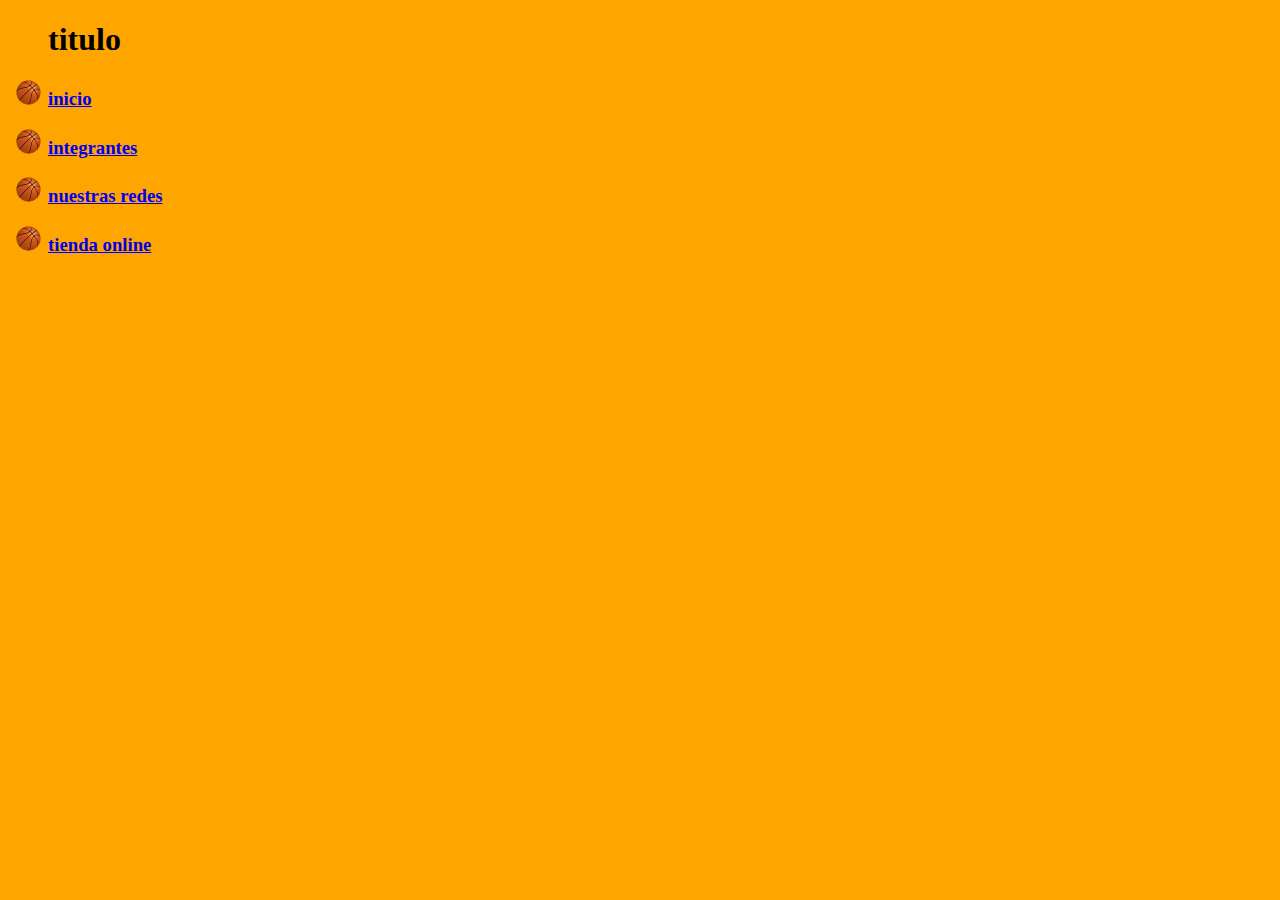
<file: index.html>
<!DOCTYPE html>
<html lang="en">
<head>
    <meta charset="UTF-8">
    <meta http-equiv="X-UA-Compatible" content="IE=edge">
    <meta name="viewport" content="width=device-width, initial-scale=1.0">
    <title>Document</title>
    <link rel="stylesheet" href="style.css" type="text/css">
</head>
<body  class="bodyindex">
    <ul>
    <h1>titulo</h1>
   <li class="lista"><h3><a href="inicio.html">inicio</a></h3></li>

    <li class="lista"><h3><a href="integrantes.html">integrantes</a></h3></li>

    <li class="lista"><h3><a href="redes.html">nuestras redes</a></h3></li>

    <li class="lista"><h3><a href="tienda.html">tienda online</a></h3></li>
</ul>

</body>
</html>
</file>
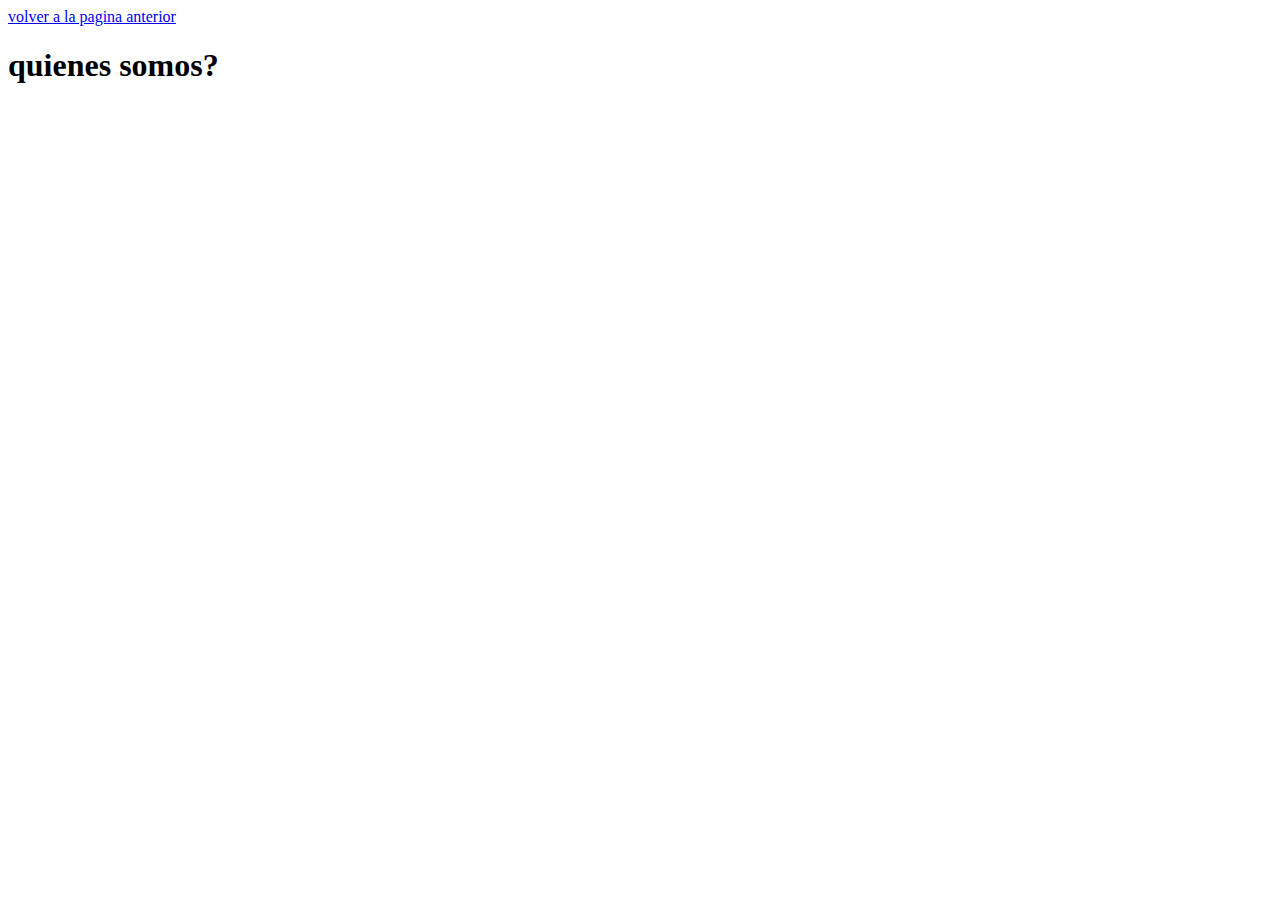
<file: inicio.html>
<!DOCTYPE html>
<html lang="en">
<head>
    <meta charset="UTF-8">
    <meta http-equiv="X-UA-Compatible" content="IE=edge">
    <meta name="viewport" content="width=device-width, initial-scale=1.0">
    <title>inicio</title>
</head>
<body>
    <a href="index.html">volver a la pagina anterior</a>
    <h1>quienes somos?</h1>
</body>
</html>
</file>
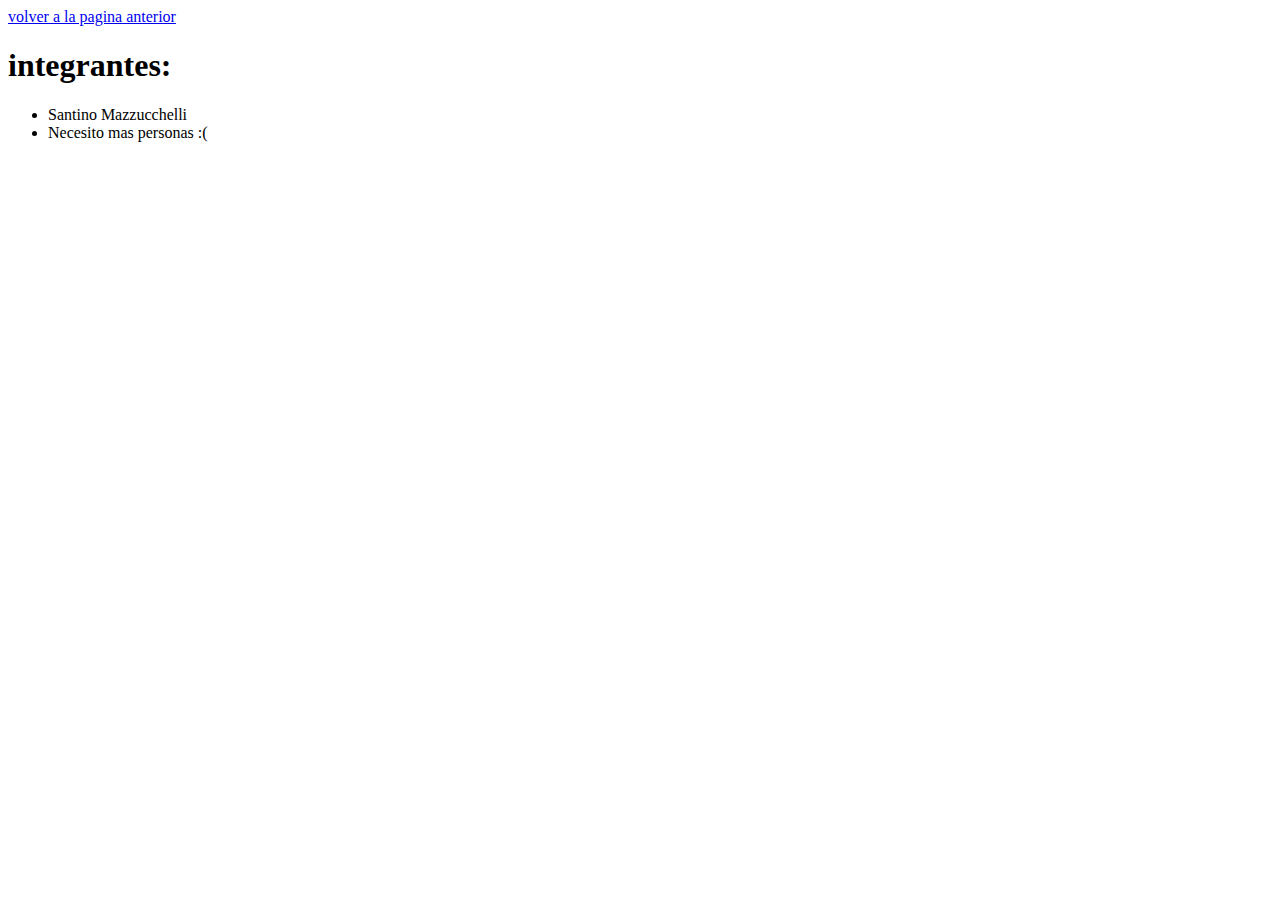
<file: integrantes.html>
<!DOCTYPE html>
<html lang="en">
<head>
    <meta charset="UTF-8">
    <meta http-equiv="X-UA-Compatible" content="IE=edge">
    <meta name="viewport" content="width=device-width, initial-scale=1.0">
    <title>Document</title>
</head>
<body>
    <a href="index.html">volver a la pagina anterior</a>
    <h1>integrantes:</h1>
    <ul>
        <li>Santino Mazzucchelli</li>
        <li>Necesito mas personas :(</li>
    </ul>

</body>
</html>
</file>
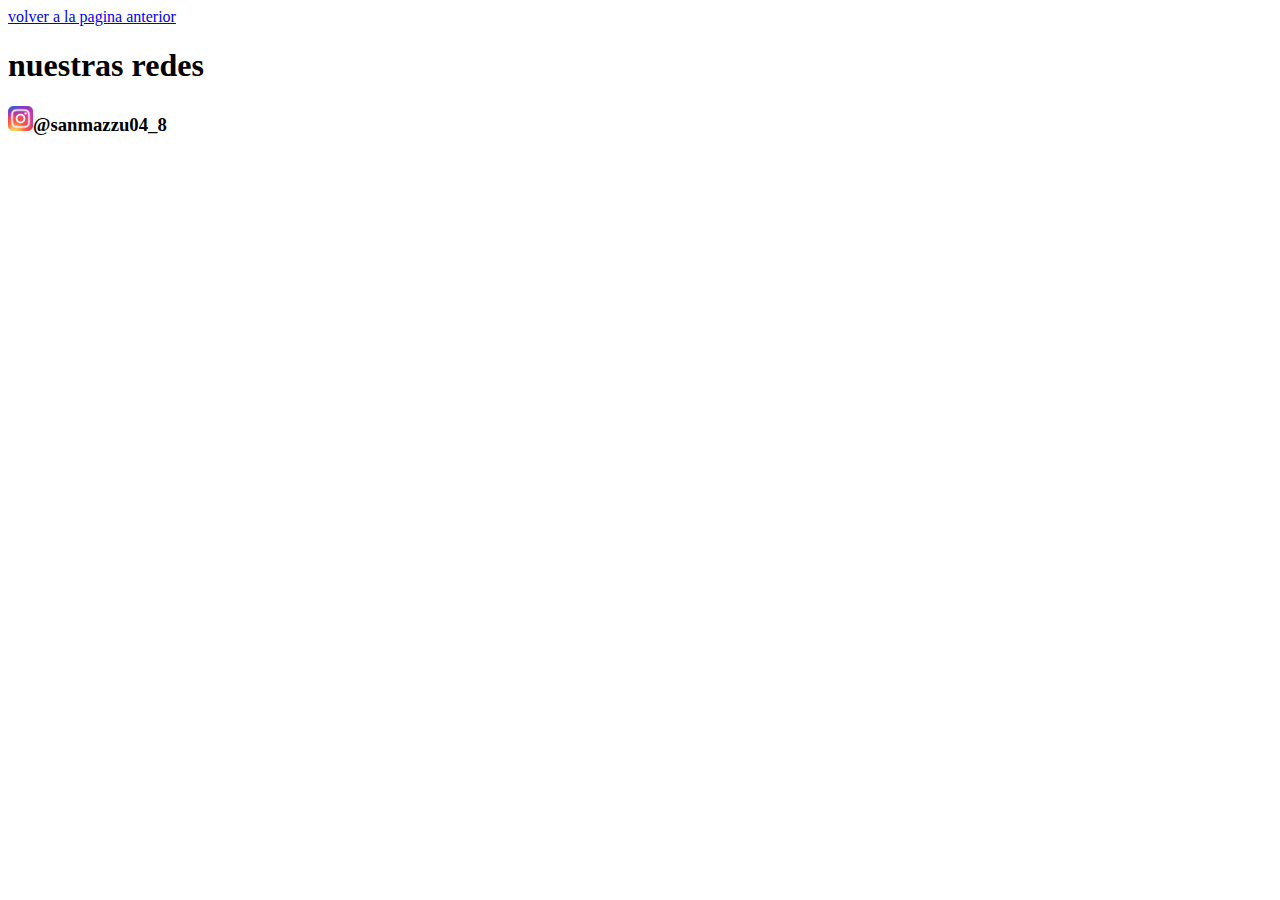
<file: redes.html>
<!DOCTYPE html>
<html lang="en">
<head>
    <meta charset="UTF-8">
    <meta http-equiv="X-UA-Compatible" content="IE=edge">
    <meta name="viewport" content="width=device-width, initial-scale=1.0">
    <title>Document</title>
</head>
<body>
    <a href="index.html">volver a la pagina anterior</a>
    <h1>
        nuestras redes
    </h1>
    <p>
        <h3><img src="logo de ig.png" width="25" height="25" alt="instagram">@sanmazzu04_8</h3>
    </p>
</html>
</file>
<file: style.css>
.bodyindex{
    background-color: orange;
}
.lista{
    list-style-image:url("pelota de basquet.png");
    list-style-position: outside;
    
}
</file>
